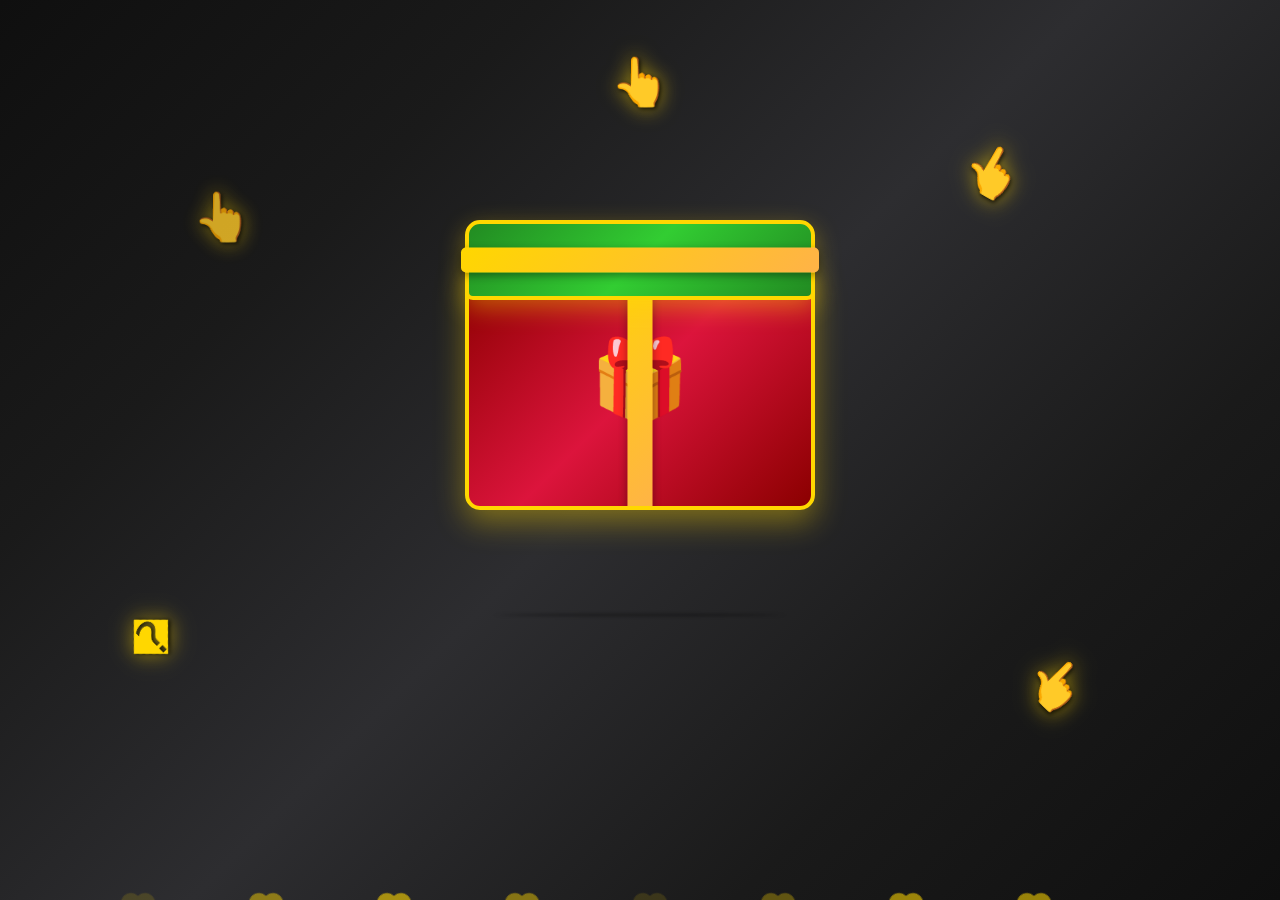
<file: index.html>
<!DOCTYPE html>
<html>
  <head>
    <meta http-equiv="refresh" content="0; url=Few.html">
    <title>Redirecting...</title>
  </head>
  <body>
    <p>กำลังเปลี่ยนเส้นทางไปยังหน้าเว็บหลัก... หากไม่ได้ redirect <a href="Few.html">คลิกที่นี่</a></p>
  </body>
</html>
</file>
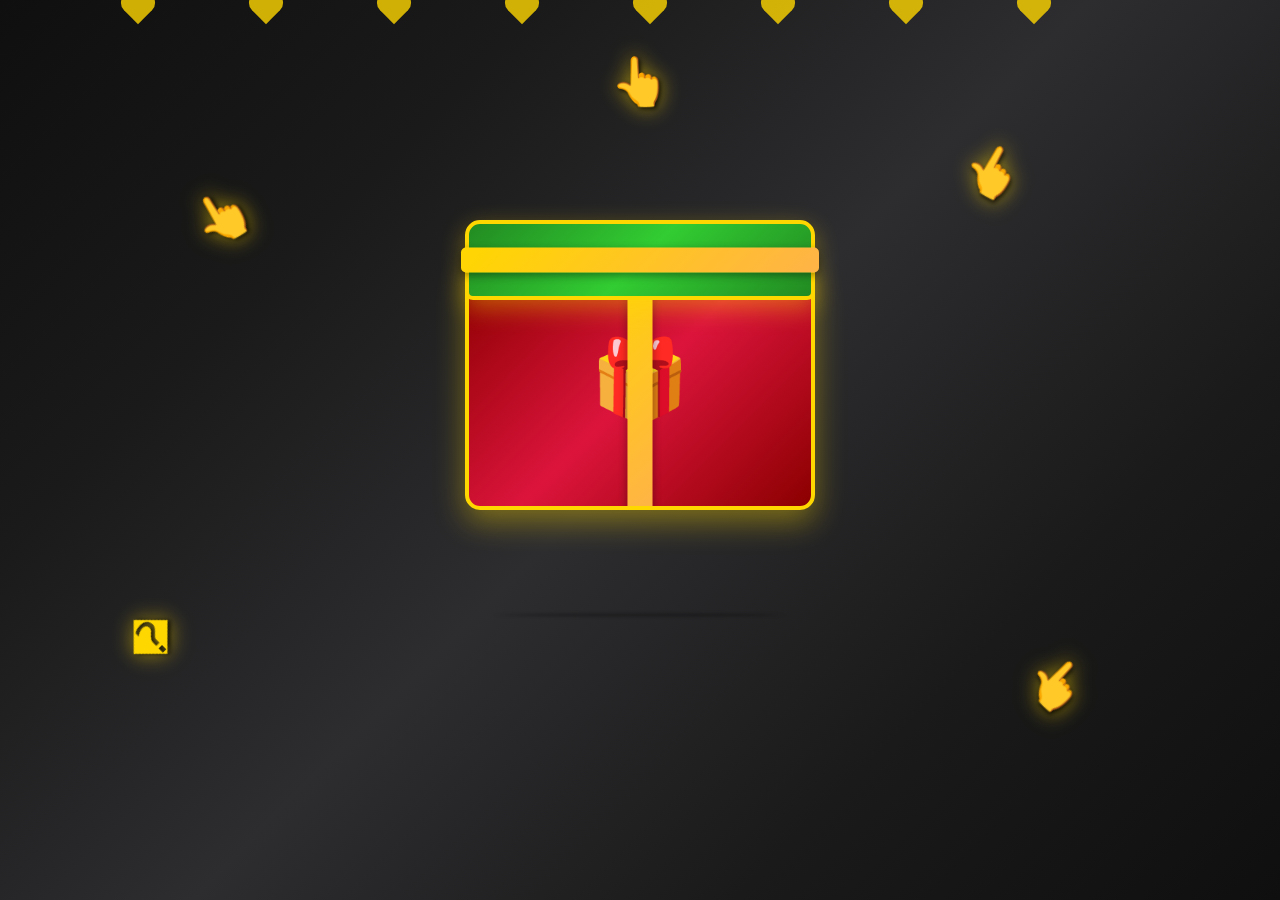
<file: Few.html>
<!DOCTYPE html>
<html lang="th">
<head>
    <meta charset="UTF-8">
    <meta name="viewport" content="width=device-width, initial-scale=1.0">
    <title>Happy Birthday My Love 💕</title>
    <link rel="stylesheet" href="Love.css">
    <link href="https://fonts.googleapis.com/css2?family=Dancing+Script:wght@400;600;700&family=Kanit:wght@300;400;500&display=swap" rel="stylesheet">
</head>
<body>
    <!-- Background with floating hearts -->
    <div class="background">
        <div class="hearts">
            <div class="heart"></div>
            <div class="heart"></div>
            <div class="heart"></div>
            <div class="heart"></div>
            <div class="heart"></div>
            <div class="heart"></div>
            <div class="heart"></div>
            <div class="heart"></div>
        </div>
    </div>

    <!-- Main container -->
    <div class="container">
        <!-- Initial gift box -->
        <div class="gift-container" id="giftContainer">
            <div class="gift-box">
                <div class="gift-lid" id="giftLid">
                    <div class="ribbon-horizontal"></div>
                </div>
                <div class="gift-body">
                    <div class="ribbon-vertical"></div>
                    <div class="gift-inside">
                        <div class="gift-icon">🎁</div>
                    </div>
                </div>
                <div class="gift-shadow"></div>
            </div>
        </div>
        
        <!-- Arrows pointing to gift box -->
        <div class="arrows">
            <div class="arrow arrow-1">👆</div>
            <div class="arrow arrow-2">👆</div>
            <div class="arrow arrow-3">�</div>
            <div class="arrow arrow-4">👆</div>
            <div class="arrow arrow-5">👆</div>
        </div>
    </div>

    <!-- Confetti effect -->
    <div class="confetti-container" id="confettiContainer"></div>

    <!-- Page transition overlay -->
    <div class="page-transition" id="pageTransition">
        <div class="transition-content">
            <div class="loading-hearts">
                <div class="heart-loader"></div>
                <div class="heart-loader"></div>
                <div class="heart-loader"></div>
            </div>
            <h2 class="transition-text">กำลังเตรียมความประหลาดใจ...</h2>
            <div class="progress-bar">
                <div class="progress-fill"></div>
            </div>
        </div>
    </div>

    <script src="Gust.js"></script>
</body>
</html>
</file>
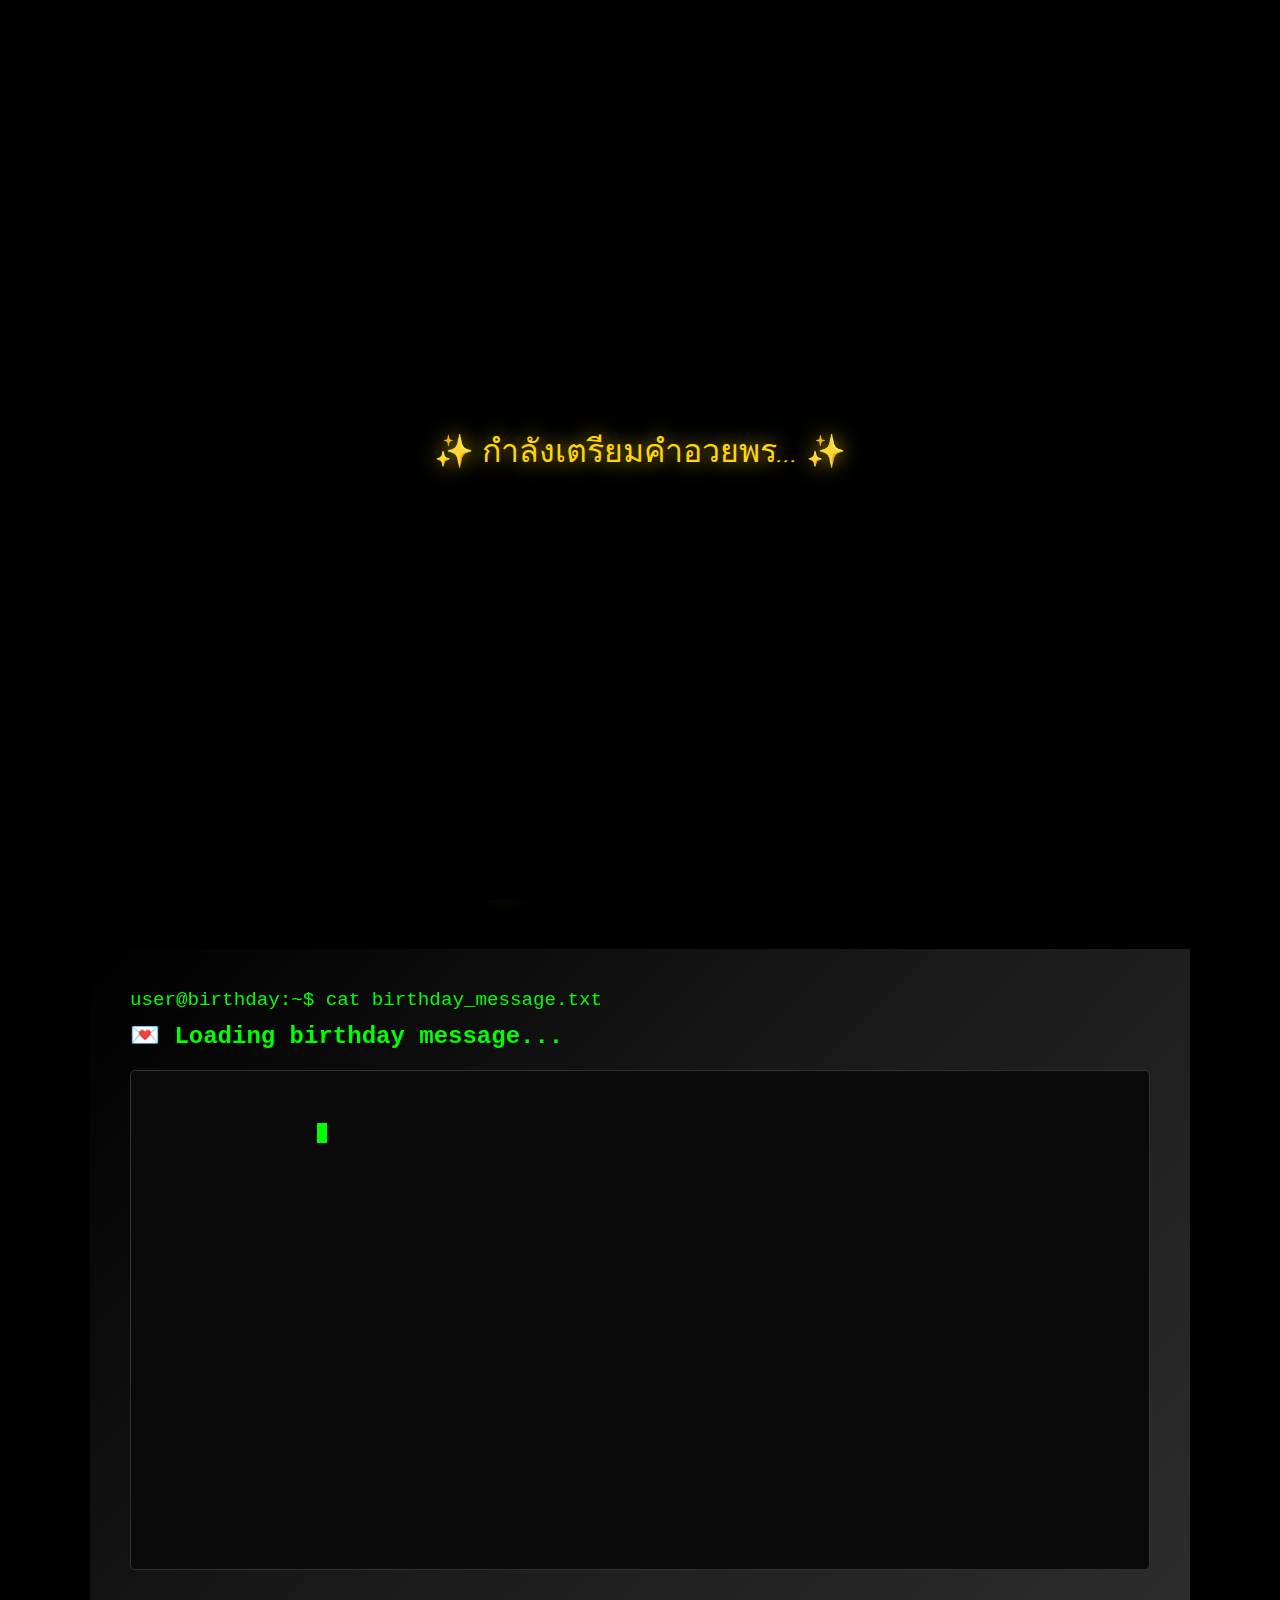
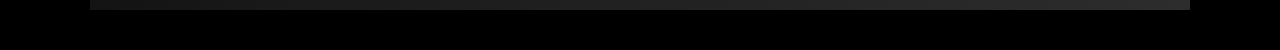
<file: por.html>
<!DOCTYPE html>
<html lang="th">
<head>
    <meta charset="UTF-8">
    <meta name="viewport" content="width=device-width, initial-scale=1.0">
    <title>🎉 Birthday Memories 📸</title>
    <style>
        @import url('https://fonts.googleapis.com/css2?family=Dancing+Script:wght@400;500;600;700&family=Kanit:wght@300;400;500;600&display=swap');
        
        * {
            margin: 0;
            padding: 0;
            box-sizing: border-box;
        }
        
        body {
            background: #000000;
            font-family: 'Kanit', sans-serif;
            color: #ffffff;
            overflow-x: hidden;
            min-height: 100vh;
            position: relative;
        }
        
        /* Background decorations */
        .bg-decorations {
            position: fixed;
            top: 0;
            left: 0;
            width: 100%;
            height: 100%;
            pointer-events: none;
            z-index: 1;
        }
        
        .floating-heart {
            position: absolute;
            font-size: 1.5rem;
            color: rgba(255, 105, 180, 0.3);
            animation: float 6s ease-in-out infinite;
        }
        
        @keyframes float {
            0%, 100% { transform: translateY(0) rotate(0deg); opacity: 0.3; }
            50% { transform: translateY(-20px) rotate(180deg); opacity: 0.7; }
        }
        
        /* Main container */
        .main-container {
            position: relative;
            z-index: 2;
            padding: 40px 20px;
            min-height: 100vh;
            display: flex;
            flex-direction: column;
            align-items: center;
            justify-content: center;
        }
        
        /* Title section */
        .title-section {
            text-align: center;
            margin-bottom: 60px;
            animation: title-entrance 2s ease-out;
        }
        
        .main-title {
            font-family: 'Dancing Script', cursive;
            font-size: 4rem;
            color: #ffd700;
            text-shadow: 0 0 30px rgba(255, 215, 0, 0.8);
            margin-bottom: 20px;
            animation: title-glow 3s ease-in-out infinite;
        }
        
        .subtitle {
            font-size: 1.5rem;
            color: #ffffff;
            opacity: 0.9;
            margin-bottom: 10px;
        }
        
        @keyframes title-entrance {
            0% { opacity: 0; transform: translateY(-50px); }
            100% { opacity: 1; transform: translateY(0); }
        }
        
        @keyframes title-glow {
            0%, 100% { text-shadow: 0 0 30px rgba(255, 215, 0, 0.8); }
            50% { text-shadow: 0 0 50px rgba(255, 215, 0, 1), 0 0 80px rgba(255, 179, 71, 0.6); }
        }
        
        /* Netflix-style carousel */
        .carousel-container {
            position: relative;
            width: 100%;
            max-width: 1200px;
            height: 500px;
            margin: 40px 0;
            perspective: 1000px;
        }
        
        .carousel {
            position: relative;
            width: 100%;
            height: 100%;
            display: flex;
            align-items: center;
            justify-content: center;
        }
        
        .photo-slide {
            position: absolute;
            width: 300px;
            height: 400px;
            transition: all 1s cubic-bezier(0.25, 0.46, 0.45, 0.94);
            border-radius: 20px;
            overflow: hidden;
            box-shadow: 0 20px 60px rgba(0, 0, 0, 0.3);
            cursor: pointer;
        }
        
        .photo-slide img {
            width: 100%;
            height: 100%;
            object-fit: cover;
            transition: transform 0.3s ease;
            position: relative;
            z-index: 2;
        }
        
        .photo-slide:hover img {
            transform: scale(1.05);
        }
        
        /* Photo positioning */
        .photo-slide.active {
            transform: translateX(0) scale(1.2) rotateY(0deg);
            z-index: 10;
            box-shadow: 0 30px 80px rgba(0, 0, 0, 0.6);
        }
        
        .photo-slide.active::before {
            content: '';
            position: absolute;
            top: 0;
            left: 0;
            right: 0;
            bottom: 0;
            background: linear-gradient(135deg, 
                rgba(255, 215, 0, 0.2) 0%, 
                rgba(255, 179, 71, 0.15) 25%, 
                rgba(255, 105, 180, 0.1) 50%, 
                rgba(138, 43, 226, 0.15) 75%, 
                rgba(75, 0, 130, 0.2) 100%);
            border-radius: 20px;
            z-index: 1;
            pointer-events: none;
        }
        
        .photo-slide.prev {
            transform: translateX(-350px) scale(0.8) rotateY(15deg);
            z-index: 5;
            opacity: 0.7;
        }
        
        .photo-slide.prev::before {
            content: '';
            position: absolute;
            top: 0;
            left: 0;
            right: 0;
            bottom: 0;
            background: linear-gradient(135deg, 
                rgba(255, 215, 0, 0.1) 0%, 
                rgba(255, 179, 71, 0.08) 50%, 
                rgba(255, 105, 180, 0.05) 100%);
            border-radius: 20px;
            z-index: 1;
            pointer-events: none;
        }
        
        .photo-slide.next {
            transform: translateX(350px) scale(0.8) rotateY(-15deg);
            z-index: 5;
            opacity: 0.7;
        }
        
        .photo-slide.next::before {
            content: '';
            position: absolute;
            top: 0;
            left: 0;
            right: 0;
            bottom: 0;
            background: linear-gradient(135deg, 
                rgba(255, 215, 0, 0.1) 0%, 
                rgba(255, 179, 71, 0.08) 50%, 
                rgba(255, 105, 180, 0.05) 100%);
            border-radius: 20px;
            z-index: 1;
            pointer-events: none;
        }
        
        .photo-slide.far-prev {
            transform: translateX(-500px) scale(0.6) rotateY(25deg);
            z-index: 1;
            opacity: 0.4;
        }
        
        .photo-slide.far-prev::before {
            content: '';
            position: absolute;
            top: 0;
            left: 0;
            right: 0;
            bottom: 0;
            background: linear-gradient(135deg, 
                rgba(255, 215, 0, 0.05) 0%, 
                rgba(255, 179, 71, 0.03) 100%);
            border-radius: 20px;
            z-index: 1;
            pointer-events: none;
        }
        
        .photo-slide.far-next {
            transform: translateX(500px) scale(0.6) rotateY(-25deg);
            z-index: 1;
            opacity: 0.4;
        }
        
        .photo-slide.far-next::before {
            content: '';
            position: absolute;
            top: 0;
            left: 0;
            right: 0;
            bottom: 0;
            background: linear-gradient(135deg, 
                rgba(255, 215, 0, 0.05) 0%, 
                rgba(255, 179, 71, 0.03) 100%);
            border-radius: 20px;
            z-index: 1;
            pointer-events: none;
        }
        
        .photo-slide.hidden {
            transform: translateX(-800px) scale(0.3);
            opacity: 0;
            z-index: 0;
        }
        
        /* Photo indicators */
        .indicators {
            display: flex;
            justify-content: center;
            gap: 15px;
            margin-top: 30px;
        }
        
        .indicator {
            width: 12px;
            height: 12px;
            border-radius: 50%;
            background: rgba(255, 255, 255, 0.3);
            cursor: pointer;
            transition: all 0.3s ease;
        }
        
        .indicator.active {
            background: #ffd700;
            transform: scale(1.3);
            box-shadow: 0 0 15px rgba(255, 215, 0, 0.6);
        }
        
        /* Message section */
        .message-section {
            max-width: 1100px;
            width: 90%;
            text-align: left;
            margin-top: 60px;
            padding: 40px;
            background: linear-gradient(135deg, #000000 0%, #1a1a1a 50%, #2d2d2d 100%);
            border-radius: 0;
            border: none;
            box-shadow: none;
            max-height: 85vh;
            overflow: visible;
        }
        
        .message-title {
            font-family: 'Courier New', monospace;
            font-size: 1.5rem;
            color: #00ff00;
            margin-bottom: 20px;
            text-shadow: none;
            font-weight: bold;
        }
        
        .terminal-prompt {
            color: #00ff00;
            font-family: 'Courier New', monospace;
            font-size: 1.2rem;
            margin-bottom: 10px;
        }
        
        .typing-text {
            font-family: 'Courier New', monospace;
            font-size: 1rem;
            line-height: 1.4;
            color: #ffffff;
            min-height: 500px;
            max-height: 80vh;
            overflow-y: auto;
            display: block;
            text-align: left;
            background: #0a0a0a;
            padding: 30px;
            border-radius: 5px;
            border: 1px solid #333;
            white-space: pre;
            word-wrap: break-word;
            scrollbar-width: thin;
            scrollbar-color: #333 #0a0a0a;
        }
        
        .typing-text::-webkit-scrollbar {
            width: 8px;
        }
        
        .typing-text::-webkit-scrollbar-track {
            background: #0a0a0a;
        }
        
        .typing-text::-webkit-scrollbar-thumb {
            background: #333;
            border-radius: 4px;
        }
        
        .typing-text::-webkit-scrollbar-thumb:hover {
            background: #555;
        }
        
        .typed-char {
            opacity: 0;
            animation: char-appear 0.1s ease-in-out forwards;
        }
        
        @keyframes char-appear {
            to { opacity: 1; }
        }
        
        .cursor {
            display: inline-block;
            background: #00ff00;
            width: 10px;
            height: 1.2rem;
            animation: cursor-blink 1s infinite;
            margin-left: 2px;
        }
        
        @keyframes cursor-blink {
            0%, 50% { opacity: 1; }
            51%, 100% { opacity: 0; }
        }
        
        /* Sparkle effects */
        .sparkle {
            position: absolute;
            font-size: 1rem;
            color: #ffd700;
            pointer-events: none;
            animation: sparkle-dance 2s ease-in-out infinite;
        }
        
        @keyframes sparkle-dance {
            0%, 100% { 
                opacity: 0.5; 
                transform: scale(0.8) rotate(0deg); 
            }
            50% { 
                opacity: 1; 
                transform: scale(1.2) rotate(180deg); 
            }
        }
        
        /* Responsive design */
        @media (max-width: 768px) {
            .main-title {
                font-size: 2.5rem;
            }
            
            .carousel-container {
                height: 350px;
            }
            
            .photo-slide {
                width: 200px;
                height: 300px;
            }
            
            .photo-slide.active {
                transform: translateX(0) scale(1.1) rotateY(0deg);
            }
            
            .photo-slide.prev, .photo-slide.next {
                transform: translateX(-250px) scale(0.7) rotateY(15deg);
            }
            
            .photo-slide.next {
                transform: translateX(250px) scale(0.7) rotateY(-15deg);
            }
            
            .message-section {
                margin: 40px 10px;
                padding: 25px 15px;
                background: linear-gradient(135deg, #000000 0%, #1a1a1a 50%, #2d2d2d 100%);
                width: 95%;
                max-width: none;
                max-height: 70vh;
            }
            
            .typing-text {
                font-size: 0.9rem;
                line-height: 1.3;
                min-height: 300px;
                max-height: 60vh;
                padding: 20px;
                white-space: pre;
                word-wrap: break-word;
                overflow-y: auto;
            }
        }
        
        /* Loading animation */
        .loading-overlay {
            position: fixed;
            top: 0;
            left: 0;
            width: 100%;
            height: 100%;
            background: #000000;
            display: flex;
            align-items: center;
            justify-content: center;
            z-index: 1000;
            transition: opacity 1s ease-out;
        }
        
        .loading-text {
            font-family: 'Dancing Script', cursive;
            font-size: 2rem;
            color: #ffd700;
            text-shadow: 0 0 20px rgba(255, 215, 0, 0.8);
            animation: loading-pulse 2s ease-in-out infinite;
        }
        
        @keyframes loading-pulse {
            0%, 100% { opacity: 0.6; transform: scale(1); }
            50% { opacity: 1; transform: scale(1.05); }
        }
        
        .loading-overlay.fade-out {
            opacity: 0;
            visibility: hidden;
        }
    </style>
</head>
<body>
    <!-- Loading overlay -->
    <div class="loading-overlay" id="loadingOverlay">
        <div class="loading-text">✨ กำลังเตรียมคำอวยพร... ✨</div>
    </div>
    
    <!-- Background decorations -->
    <div class="bg-decorations" id="bgDecorations"></div>
    
    <!-- Main container -->
    <div class="main-container">
        <!-- Title section -->
        <div class="title-section">
            <h1 class="main-title">💕 คำอวยพรจากใจของคนหล่อๆ 💕</h1>
            <p class="subtitle">เรื่องราวแห่งการวิวัฒนาการของออกัส</p>
        </div>
        
        <!-- Photo carousel -->
        <div class="carousel-container">
            <div class="carousel" id="carousel">
                <!-- Photos will be inserted here by JavaScript -->
            </div>
        </div>
        
        <!-- Photo indicators -->
        <div class="indicators" id="indicators"></div>
        
        <!-- Message section -->
        <div class="message-section">
            <div class="terminal-prompt">user@birthday:~$ cat birthday_message.txt</div>
            <h2 class="message-title">💌 Loading birthday message...</h2>
            <div class="typing-text" id="typingText">
                <span class="cursor" id="cursor"></span>
            </div>
        </div>
    </div>

    <script>
        // Photo data
        const photos = [
            'picture_gust/0001.JPG',
            'picture_gust/0002.JPG',
            'picture_gust/0003.JPG',
            'picture_gust/0004.JPG',
            'picture_gust/0005.JPG',
            'picture_gust/0006.JPG',
            'picture_gust/0007.JPG',
            'picture_gust/0008.JPG',
            'picture_gust/0009.png',
            'picture_gust/0010.png',
            'picture_gust/0011.png'
        ];
        
        // Birthday messages for each photo
        const messages = [
            "วันแรกที่เราพบกัน... เป็นวันที่เปลี่ยนทุกอย่างในชีวิตของเค้า",
            "ทุกรอยยิ้มของเธอคือแสงสว่างที่ทำให้วันของเค้าสดใส",
            "ความทรงจำดีๆ ที่เราสร้างร่วมกัน คือสิ่งล้ำค่าที่สุดในใจเค้า",
            "เธอคือคนที่ทำให้เค้าเข้าใจความหมายของความรักที่แท้จริง",
            "ทุกช่วงเวลาที่อยู่ข้างๆ เธอ คือช่วงเวลาที่มีความสุขที่สุด",
            "ในวันเกิดของเธอคือวันที่พิเศษที่สุด เพราะเป็นวันที่คนพิเศษเกิดมา",
            "เค้าขอให้พรในวันเกิดอายุ 20 นี้ ขอให้มีความสุขและรอยยิ้มตลอดไป",
            "เธอคือของขวัญที่ดีที่สุดที่ชีวิตมอบให้เค้า สุขสันต์วันเกิดนะครับ",
            "รักเธอมากที่สุดในโลก... (แต่น้อยกว่าแม่เค้านะ) และจะไม่มีวันเปลี่ยนแปลง",
            "ขอให้ทุกวันของเธอเต็มไปด้วยความสุข เสียงหัวเราะ และความฝันที่เป็นจริง",
            "สุขสันต์วันเกิดครั้งที่ 20 ขอให้เป็นปีที่สวยงามและประสบความสำเร็จในทุกสิ่ง"
        ];
        
        let currentSlide = 0;
        let autoSlideInterval;
        let typingInterval;
        let currentMessageIndex = 0;
        let allMessagesTyped = false; // ติดตามว่าพิมข้อความครบแล้วหรือยัง
        let typedMessages = []; // เก็บข้อความที่พิมแล้ว
        let messageQueue = 0; // ควบคุมลำดับการพิมข้อความ
        
        // Initialize the page
        document.addEventListener('DOMContentLoaded', function() {
            createBackgroundDecorations();
            initializeCarousel();
            createIndicators();
            startAutoSlide();
            
            // Hide loading overlay after a delay
            setTimeout(() => {
                document.getElementById('loadingOverlay').classList.add('fade-out');
                // Start typing the first message
                setTimeout(() => {
                    // Initialize the typing container with just the cursor
                    const typingContainer = document.getElementById('typingText');
                    const cursor = document.getElementById('cursor');
                    typingContainer.innerHTML = '';
                    typingContainer.appendChild(cursor);
                    
                    // เริ่มพิมข้อความแรก และกำหนด messageQueue
                    messageQueue = 1; // เริ่มจากข้อความที่ 2 ในครั้งถัดไป
                    startTypingMessage(0);
                }, 1000);
            }, 2000);
        });
        
        // Create floating background decorations
        function createBackgroundDecorations() {
            const container = document.getElementById('bgDecorations');
            const hearts = ['💖', '💕', '💝', '💗', '💘', '❤️', '💜', '💙'];
            
            for (let i = 0; i < 20; i++) {
                const heart = document.createElement('div');
                heart.className = 'floating-heart';
                heart.innerHTML = hearts[Math.floor(Math.random() * hearts.length)];
                heart.style.left = Math.random() * 100 + '%';
                heart.style.top = Math.random() * 100 + '%';
                heart.style.animationDelay = Math.random() * 6 + 's';
                heart.style.animationDuration = (Math.random() * 4 + 4) + 's';
                container.appendChild(heart);
            }
            
            // Add sparkle effects
            setInterval(() => {
                createSparkle();
            }, 3000);
        }
        
        // Create sparkle effect
        function createSparkle() {
            const sparkle = document.createElement('div');
            sparkle.className = 'sparkle';
            sparkle.innerHTML = '✨';
            sparkle.style.position = 'fixed';
            sparkle.style.left = Math.random() * 100 + 'vw';
            sparkle.style.top = Math.random() * 100 + 'vh';
            sparkle.style.zIndex = '5';
            
            document.body.appendChild(sparkle);
            
            setTimeout(() => {
                if (sparkle.parentNode) {
                    sparkle.parentNode.removeChild(sparkle);
                }
            }, 2000);
        }
        
        // Initialize the photo carousel
        function initializeCarousel() {
            const carousel = document.getElementById('carousel');
            
            photos.forEach((photo, index) => {
                const slide = document.createElement('div');
                slide.className = 'photo-slide';
                slide.innerHTML = `<img src="${photo}" alt="Memory ${index + 1}" onerror="this.style.display='none'">`;
                slide.onclick = () => goToSlide(index);
                carousel.appendChild(slide);
            });
            
            updateSlidePositions();
        }
        
        // Create indicators
        function createIndicators() {
            const indicatorsContainer = document.getElementById('indicators');
            
            photos.forEach((_, index) => {
                const indicator = document.createElement('div');
                indicator.className = 'indicator';
                indicator.onclick = () => goToSlide(index);
                indicatorsContainer.appendChild(indicator);
            });
            
            updateIndicators();
        }
        
        // Update slide positions with smoother transitions
        function updateSlidePositions() {
            const slides = document.querySelectorAll('.photo-slide');
            
            slides.forEach((slide, index) => {
                // Remove all classes first
                slide.className = 'photo-slide';
                
                // Calculate relative position from current slide
                let relativePos = index - currentSlide;
                
                // Handle wrap-around for circular carousel
                if (relativePos > slides.length / 2) {
                    relativePos -= slides.length;
                } else if (relativePos < -slides.length / 2) {
                    relativePos += slides.length;
                }
                
                // Apply positioning classes based on relative position
                if (relativePos === 0) {
                    slide.classList.add('active');
                } else if (relativePos === -1) {
                    slide.classList.add('prev');
                } else if (relativePos === 1) {
                    slide.classList.add('next');
                } else if (relativePos === -2) {
                    slide.classList.add('far-prev');
                } else if (relativePos === 2) {
                    slide.classList.add('far-next');
                } else {
                    slide.classList.add('hidden');
                }
            });
        }
        
        // Update indicators
        function updateIndicators() {
            const indicators = document.querySelectorAll('.indicator');
            indicators.forEach((indicator, index) => {
                indicator.classList.toggle('active', index === currentSlide);
            });
        }
        
        // Navigate to specific slide with better feedback
        function goToSlide(index) {
            if (index === currentSlide) return;
            
            // Update current slide index
            currentSlide = index;
            
            // Update visual positions
            updateSlidePositions();
            updateIndicators();
            
            // Type new message when slide changes, but only if we haven't typed all messages yet
            // ใช้ messageQueue เพื่อให้แน่ใจว่าข้อความออกมาตามลำดับ
            if (!allMessagesTyped && messageQueue < messages.length) {
                startTypingMessage(messageQueue);
                messageQueue++; // เพิ่มลำดับข้อความถัดไป
            }
            
            // Reset auto slide timer to prevent conflicts
            clearInterval(autoSlideInterval);
            startAutoSlide();
            
            // Add visual feedback (optional)
            console.log(`เปลี่ยนไปรูปที่ ${currentSlide + 1}/${photos.length} - ข้อความที่ ${messageQueue}/${messages.length}`);
        }
        
        // Next slide - move from left to center (forward direction)
        function nextSlide() {
            const nextIndex = currentSlide === photos.length - 1 ? 0 : currentSlide + 1;
            goToSlide(nextIndex);
        }
        
        // Previous slide - move from right to center (backward direction)
        function previousSlide() {
            const prevIndex = currentSlide === 0 ? photos.length - 1 : currentSlide - 1;
            goToSlide(prevIndex);
        }
        
        // Start auto slide
        function startAutoSlide() {
            autoSlideInterval = setInterval(() => {
                nextSlide();
            }, 2000); // Change slide every 2 seconds
        }
        
        // Start typing message animation
        function startTypingMessage(messageIndex) {
            // Check if we've already typed all messages, if so, don't type again
            if (allMessagesTyped || messageIndex >= messages.length) {
                return;
            }
            
            // ตรวจสอบว่าข้อความนี้เคยพิมแล้วหรือยัง (ใช้ลำดับที่แน่นอน)
            if (typedMessages.includes(messageIndex)) {
                return; // ถ้าพิมแล้วก็ไม่ต้องพิมอีก
            }
            
            const typingContainer = document.getElementById('typingText');
            const cursor = document.getElementById('cursor');
            const message = messages[messageIndex];
            
            console.log(`กำลังพิมข้อความที่ ${messageIndex + 1}: ${message.substring(0, 30)}...`);
            
            // Don't clear previous messages, just add new line and continue
            clearInterval(typingInterval);
            
            // If this is not the first message, add a new line
            if (messageIndex > 0) {
                const newLine = document.createElement('br');
                typingContainer.insertBefore(newLine, cursor);
                const separator = document.createElement('span');
                separator.textContent = '\n';
                separator.className = 'typed-char';
                typingContainer.insertBefore(separator, cursor);
            }
            
            let charIndex = 0;
            
            // Add typing sound effect
            function typeSound() {
                try {
                    const audioContext = new (window.AudioContext || window.webkitAudioContext)();
                    const oscillator = audioContext.createOscillator();
                    const gainNode = audioContext.createGain();
                    
                    oscillator.connect(gainNode);
                    gainNode.connect(audioContext.destination);
                    
                    oscillator.frequency.setValueAtTime(800 + Math.random() * 200, audioContext.currentTime);
                    oscillator.type = 'square';
                    
                    gainNode.gain.setValueAtTime(0, audioContext.currentTime);
                    gainNode.gain.linearRampToValueAtTime(0.02, audioContext.currentTime + 0.01);
                    gainNode.gain.exponentialRampToValueAtTime(0.001, audioContext.currentTime + 0.05);
                    
                    oscillator.start(audioContext.currentTime);
                    oscillator.stop(audioContext.currentTime + 0.05);
                } catch (error) {
                    // Audio not available
                }
            }
            
            typingInterval = setInterval(() => {
                if (charIndex < message.length) {
                    const char = message[charIndex];
                    const span = document.createElement('span');
                    span.className = 'typed-char';
                    span.textContent = char;
                    span.style.animationDelay = '0s';
                    
                    // Insert before cursor
                    typingContainer.insertBefore(span, cursor);
                    
                    // Auto scroll to bottom when typing
                    typingContainer.scrollTop = typingContainer.scrollHeight;
                    
                    // Play typing sound for visible characters
                    if (char !== ' ') {
                        typeSound();
                    }
                    
                    charIndex++;
                } else {
                    clearInterval(typingInterval);
                    
                    // บันทึกว่าพิมข้อความนี้แล้ว
                    typedMessages.push(messageIndex);
                    
                    // Check if this was the last message
                    if (messageIndex === messages.length - 1) {
                        allMessagesTyped = true;
                        console.log('พิมข้อความครบทุกข้อความแล้ว - หยุดพิมแล้ว');
                    }
                    // Ensure final scroll to bottom
                    typingContainer.scrollTop = typingContainer.scrollHeight;
                }
            }, 30); // Faster typing speed for longer text
        }
        
        // Keyboard navigation
        document.addEventListener('keydown', function(e) {
            switch(e.key) {
                case 'ArrowLeft':
                    previousSlide();
                    break;
                case 'ArrowRight':
                    nextSlide();
                    break;
                case ' ':
                    e.preventDefault();
                    nextSlide();
                    break;
            }
        });
        
        // Pause auto slide on mouse enter, resume on mouse leave
        const carouselContainer = document.querySelector('.carousel-container');
        carouselContainer.addEventListener('mouseenter', () => {
            clearInterval(autoSlideInterval);
        });
        
        carouselContainer.addEventListener('mouseleave', () => {
            startAutoSlide();
        });
        
        // Touch/swipe support for mobile
        let touchStartX = 0;
        let touchEndX = 0;
        
        document.addEventListener('touchstart', function(e) {
            touchStartX = e.changedTouches[0].screenX;
        });
        
        document.addEventListener('touchend', function(e) {
            touchEndX = e.changedTouches[0].screenX;
            handleSwipe();
        });
        
        function handleSwipe() {
            const swipeThreshold = 50;
            const diff = touchStartX - touchEndX;
            
            if (Math.abs(diff) > swipeThreshold) {
                if (diff > 0) {
                    nextSlide(); // Swipe left - next slide
                } else {
                    previousSlide(); // Swipe right - previous slide
                }
            }
        }
        
        // Add click sound effect
        function playClickSound() {
            try {
                const audioContext = new (window.AudioContext || window.webkitAudioContext)();
                const oscillator = audioContext.createOscillator();
                const gainNode = audioContext.createGain();
                
                oscillator.connect(gainNode);
                gainNode.connect(audioContext.destination);
                
                oscillator.frequency.setValueAtTime(800, audioContext.currentTime);
                oscillator.type = 'sine';
                
                gainNode.gain.setValueAtTime(0, audioContext.currentTime);
                gainNode.gain.linearRampToValueAtTime(0.1, audioContext.currentTime + 0.01);
                gainNode.gain.exponentialRampToValueAtTime(0.01, audioContext.currentTime + 0.2);
                
                oscillator.start(audioContext.currentTime);
                oscillator.stop(audioContext.currentTime + 0.2);
            } catch (error) {
                console.log('Audio not available');
            }
        }
        
        // Handle window resize
        window.addEventListener('resize', function() {
            updateSlidePositions();
        });
    </script>
</body>
</html>
</file>
<file: Love.css>
/* Reset and base styles */
* {
    margin: 0;
    padding: 0;
    box-sizing: border-box;
}

body {
    font-family: 'Kanit', sans-serif;
    min-height: 100vh;
    overflow-x: hidden;
    background: linear-gradient(135deg, #0f0f0f 0%, #1a1a1a 25%, #2d2d30 50%, #1a1a1a 75%, #0f0f0f 100%);
    position: relative;
}

/* Background with floating hearts */
.background {
    position: fixed;
    top: 0;
    left: 0;
    width: 100%;
    height: 100%;
    z-index: -1;
    overflow: hidden;
}

.hearts {
    width: 100%;
    height: 100%;
    position: relative;
}

.heart {
    position: absolute;
    width: 20px;
    height: 20px;
    background: #ffd700;
    transform: rotate(-45deg);
    animation: float 6s ease-in-out infinite;
    opacity: 0.8;
}

.heart:before,
.heart:after {
    content: '';
    width: 20px;
    height: 20px;
    position: absolute;
    background: #ffd700;
    border-radius: 50%;
}

.heart:before {
    top: -10px;
    left: 0;
}

.heart:after {
    left: 10px;
    top: 0;
}

.heart:nth-child(1) { left: 10%; animation-delay: -1s; }
.heart:nth-child(2) { left: 20%; animation-delay: -2s; }
.heart:nth-child(3) { left: 30%; animation-delay: -3s; }
.heart:nth-child(4) { left: 40%; animation-delay: -4s; }
.heart:nth-child(5) { left: 50%; animation-delay: -5s; }
.heart:nth-child(6) { left: 60%; animation-delay: -1.5s; }
.heart:nth-child(7) { left: 70%; animation-delay: -2.5s; }
.heart:nth-child(8) { left: 80%; animation-delay: -3.5s; }

@keyframes float {
    0%, 100% {
        transform: translateY(100vh) rotate(-45deg);
        opacity: 0;
    }
    50% {
        opacity: 0.6;
    }
}

/* Main container */
.container {
    display: flex;
    justify-content: center;
    align-items: center;
    min-height: 100vh;
    padding: 20px;
    position: relative;
}

/* Gift box styles */
.gift-container {
    text-align: center;
    transition: all 0.8s ease;
}

.gift-box {
    position: relative;
    width: 350px;
    height: 350px;
    margin: 0 auto 30px;
    cursor: pointer;
    transition: all 0.3s ease;
    perspective: 1000px;
}

.gift-box:hover {
    transform: scale(1.05) rotateY(5deg);
    filter: drop-shadow(0 15px 30px rgba(255, 215, 0, 0.4));
}

.gift-box:active {
    transform: scale(0.95);
}

.gift-body {
    width: 100%;
    height: 250px;
    background: linear-gradient(135deg, #8B0000 0%, #DC143C 50%, #8B0000 100%);
    border: 4px solid #ffd700;
    border-radius: 15px;
    position: relative;
    display: flex;
    align-items: center;
    justify-content: center;
    box-shadow: 0 12px 30px rgba(255, 215, 0, 0.4);
    overflow: hidden;
}

.gift-lid {
    position: absolute;
    top: -40px;
    left: 0;
    width: 100%;
    height: 80px;
    background: linear-gradient(135deg, #228B22 0%, #32CD32 50%, #228B22 100%);
    border: 4px solid #ffd700;
    border-radius: 15px 15px 8px 8px;
    z-index: 2;
    transition: all 0.8s ease;
    transform-origin: bottom center;
    box-shadow: 0 8px 25px rgba(255, 215, 0, 0.4);
}

.gift-lid.opening {
    animation: lid-fly-up 1.2s ease-out forwards;
    transform-origin: bottom center;
}

.gift-box.opening {
    animation: box-shake 0.8s ease-in-out;
}

@keyframes box-shake {
    0%, 100% {
        transform: translateX(0) translateY(0);
    }
    10% {
        transform: translateX(-2px) translateY(-1px);
    }
    20% {
        transform: translateX(2px) translateY(1px);
    }
    30% {
        transform: translateX(-3px) translateY(-2px);
    }
    40% {
        transform: translateX(3px) translateY(2px);
    }
    50% {
        transform: translateX(-2px) translateY(-1px);
    }
    60% {
        transform: translateX(2px) translateY(1px);
    }
    70% {
        transform: translateX(-1px) translateY(-0.5px);
    }
    80% {
        transform: translateX(1px) translateY(0.5px);
    }
    90% {
        transform: translateX(-0.5px) translateY(-0.25px);
    }
}

.gift-box.opening .ribbon-horizontal {
    animation: ribbon-wiggle-horizontal 0.8s ease-in-out;
}

.gift-box.opening .ribbon-vertical {
    animation: ribbon-wiggle-vertical 0.8s ease-in-out 0.1s;
}

@keyframes ribbon-wiggle-horizontal {
    0%, 100% {
        transform: translateY(-50%) scale(1);
    }
    25% {
        transform: translateY(-50%) scale(1.05) rotate(1deg);
    }
    50% {
        transform: translateY(-50%) scale(1.1) rotate(-1deg);
    }
    75% {
        transform: translateY(-50%) scale(1.05) rotate(0.5deg);
    }
}

@keyframes ribbon-wiggle-vertical {
    0%, 100% {
        transform: translateX(-50%) scale(1);
    }
    25% {
        transform: translateX(-50%) scale(1.05) rotate(1deg);
    }
    50% {
        transform: translateX(-50%) scale(1.1) rotate(-1deg);
    }
    75% {
        transform: translateX(-50%) scale(1.05) rotate(0.5deg);
    }
}

@keyframes lid-fly-up {
    0% {
        transform: rotateX(0deg) translateY(0px) translateZ(0px);
        opacity: 1;
    }
    30% {
        transform: rotateX(-45deg) translateY(-20px) translateZ(10px);
        opacity: 1;
    }
    60% {
        transform: rotateX(-90deg) translateY(-60px) translateZ(20px) rotateZ(10deg);
        opacity: 0.8;
    }
    100% {
        transform: rotateX(-120deg) translateY(-200px) translateZ(50px) rotateZ(45deg);
        opacity: 0;
    }
}

.ribbon-horizontal {
    position: absolute;
    top: 50%;
    left: -8px;
    right: -8px;
    height: 25px;
    background: linear-gradient(135deg, #ffd700 0%, #ffb347 100%);
    transform: translateY(-50%);
    border-radius: 5px;
    box-shadow: 0 3px 8px rgba(0, 0, 0, 0.4);
}

.ribbon-vertical {
    position: absolute;
    left: 50%;
    top: -45px;
    bottom: -8px;
    width: 25px;
    background: linear-gradient(135deg, #ffd700 0%, #ffb347 100%);
    transform: translateX(-50%);
    border-radius: 5px;
    box-shadow: 0 3px 8px rgba(0, 0, 0, 0.4);
    z-index: 1;
}

.gift-inside {
    text-align: center;
    color: #ffd700;
    z-index: 0;
    padding: 10px;
}

.gift-inside p {
    font-size: 0.9rem;
    margin-top: 5px;
    text-shadow: 1px 1px 2px rgba(0, 0, 0, 0.8);
}

.gift-icon {
    font-size: 5rem;
    margin-bottom: 10px;
    animation: pulse 2s infinite;
}

.gift-shadow {
    position: absolute;
    bottom: -10px;
    left: 10%;
    right: 10%;
    height: 10px;
    background: rgba(0, 0, 0, 0.3);
    border-radius: 50%;
    filter: blur(5px);
    transform: scaleY(0.3);
}

@keyframes pulse {
    0%, 100% { transform: scale(1); }
    50% { transform: scale(1.1); }
}

/* Arrows pointing to gift box */
.arrows {
    position: absolute;
    top: 0;
    left: 0;
    width: 100%;
    height: 100%;
    pointer-events: none;
    transition: all 0.5s ease;
}

.arrow {
    position: absolute;
    font-size: 3rem;
    color: #ffd700;
    text-shadow: 2px 2px 4px rgba(0, 0, 0, 0.8);
    animation: bounce-arrow 2s infinite ease-in-out;
    filter: drop-shadow(0 0 10px rgba(255, 215, 0, 0.6));
}

.arrow-1 {
    top: 20%;
    left: 15%;
    animation-delay: 0s;
    transform: rotate(-30deg);
}

.arrow-2 {
    top: 15%;
    right: 20%;
    animation-delay: 0.4s;
    transform: rotate(30deg);
}

.arrow-3 {
    bottom: 25%;
    left: 10%;
    animation-delay: 0.8s;
    transform: rotate(-45deg);
}

.arrow-4 {
    bottom: 20%;
    right: 15%;
    animation-delay: 1.2s;
    transform: rotate(45deg);
}

.arrow-5 {
    top: 5%;
    left: 50%;
    transform: translateX(-50%);
    animation-delay: 1.6s;
}

@keyframes bounce-arrow {
    0%, 100% {
        transform: translateY(0) scale(1);
        opacity: 0.8;
    }
    50% {
        transform: translateY(-15px) scale(1.2);
        opacity: 1;
    }
}

/* Birthday card styles */
.birthday-card {
    position: fixed;
    top: 50%;
    left: 50%;
    transform: translate(-50%, -50%) scale(0);
    width: 90%;
    max-width: 600px;
    max-height: 90vh;
    background: linear-gradient(135deg, #1e1e1e 0%, #2d2d30 100%);
    border-radius: 20px;
    box-shadow: 0 20px 60px rgba(0, 0, 0, 0.8);
    z-index: 1000;
    opacity: 0;
    transition: all 0.8s cubic-bezier(0.175, 0.885, 0.32, 1.275);
    overflow-y: auto;
    border: 5px solid #ffd700;
}

.birthday-card.show {
    transform: translate(-50%, -50%) scale(1);
    opacity: 1;
}

.card-content {
    padding: 30px;
    text-align: center;
}

.card-header {
    position: relative;
    margin-bottom: 30px;
}

.card-header h1 {
    font-family: 'Dancing Script', cursive;
    font-size: 3rem;
    color: #ffd700;
    margin-bottom: 20px;
    text-shadow: 2px 2px 4px rgba(0, 0, 0, 0.8);
    animation: bounce 2s infinite;
}

@keyframes bounce {
    0%, 20%, 50%, 80%, 100% { transform: translateY(0); }
    40% { transform: translateY(-10px); }
    60% { transform: translateY(-5px); }
}

.sparkle {
    font-size: 2rem;
    animation: sparkle 1.5s infinite;
}

@keyframes sparkle {
    0%, 100% { opacity: 1; transform: scale(1); }
    50% { opacity: 0.5; transform: scale(1.2); }
}

.photo-frame {
    width: 250px;
    height: 200px;
    margin: 0 auto 30px;
    border: 10px solid #ffd700;
    border-radius: 15px;
    background: linear-gradient(135deg, #2d2d30 0%, #1e1e1e 100%);
    display: flex;
    align-items: center;
    justify-content: center;
    box-shadow: inset 0 0 20px rgba(0, 0, 0, 0.5);
    position: relative;
    overflow: hidden;
}

.photo-frame::before {
    content: '';
    position: absolute;
    top: -2px;
    left: -2px;
    right: -2px;
    bottom: -2px;
    background: linear-gradient(45deg, #ffd700, #ffb347, #ffd700);
    border-radius: 15px;
    z-index: -1;
    animation: rotate 3s linear infinite;
}

@keyframes rotate {
    0% { transform: rotate(0deg); }
    100% { transform: rotate(360deg); }
}

.photo-placeholder {
    text-align: center;
    color: #cccccc;
}

.camera-icon {
    font-size: 3rem;
    margin-bottom: 10px;
}

.message-section {
    margin-bottom: 30px;
}

.message-section h2 {
    font-family: 'Dancing Script', cursive;
    font-size: 2rem;
    color: #ffd700;
    margin-bottom: 20px;
}

.love-message {
    text-align: left;
    max-width: 400px;
    margin: 0 auto;
    line-height: 1.8;
    color: #e0e0e0;
}

.love-message p {
    margin-bottom: 10px;
    font-size: 1.1rem;
    animation: fadeInUp 0.8s ease forwards;
    opacity: 0;
    transform: translateY(20px);
}

.love-message p:nth-child(1) { animation-delay: 0.2s; }
.love-message p:nth-child(2) { animation-delay: 0.4s; }
.love-message p:nth-child(3) { animation-delay: 0.6s; }
.love-message p:nth-child(4) { animation-delay: 0.8s; }
.love-message p:nth-child(5) { animation-delay: 1.0s; }
.love-message p:nth-child(6) { animation-delay: 1.2s; }

@keyframes fadeInUp {
    to {
        opacity: 1;
        transform: translateY(0);
    }
}

.special-message {
    font-weight: 500;
    color: #ffd700 !important;
    font-size: 1.3rem !important;
    text-align: center !important;
    margin-top: 20px !important;
}

.signature {
    margin-top: 30px;
    font-style: italic;
    color: #cccccc;
}

.from {
    font-family: 'Dancing Script', cursive;
    font-size: 1.5rem;
    color: #ffd700 !important;
    margin-top: 10px !important;
}

.birthday-elements {
    display: flex;
    justify-content: space-around;
    align-items: center;
    margin: 30px 0;
    font-size: 3rem;
}

.cake, .balloons, .gifts {
    animation: bounce 2s infinite;
}

.balloons { animation-delay: 0.3s; }
.gifts { animation-delay: 0.6s; }

.close-card {
    background: linear-gradient(135deg, #ffd700 0%, #ffb347 100%);
    color: #1a1a1a;
    border: none;
    padding: 15px 30px;
    border-radius: 25px;
    font-size: 1.1rem;
    font-family: 'Kanit', sans-serif;
    cursor: pointer;
    transition: all 0.3s ease;
    box-shadow: 0 5px 15px rgba(255, 215, 0, 0.3);
    font-weight: 500;
}

.close-card:hover {
    transform: translateY(-2px);
    box-shadow: 0 8px 25px rgba(255, 215, 0, 0.5);
}

/* Confetti styles */
.confetti-container {
    position: fixed;
    top: 0;
    left: 0;
    width: 100%;
    height: 100%;
    pointer-events: none;
    z-index: 999;
}

.confetti {
    position: absolute;
    width: 10px;
    height: 10px;
    background: #ffd700;
    animation: confetti-fall 3s linear infinite;
}

.confetti:nth-child(odd) {
    background: #ffb347;
    border-radius: 50%;
}

.confetti:nth-child(3n) {
    background: #ff6b6b;
}

.confetti:nth-child(4n) {
    background: #4ecdc4;
}

.confetti:nth-child(5n) {
    background: #45b7d1;
}

.confetti:nth-child(6n) {
    background: #96ceb4;
}

@keyframes confetti-fall {
    0% {
        transform: translateY(-100vh) rotate(0deg);
        opacity: 1;
    }
    100% {
        transform: translateY(100vh) rotate(720deg);
        opacity: 0;
    }
}

/* Balloon animation styles */
.balloon {
    position: fixed;
    bottom: -100px;
    width: 40px;
    height: 50px;
    border-radius: 50% 50% 50% 50% / 60% 60% 40% 40%;
    animation: balloon-rise 8s ease-out forwards;
    z-index: 998;
}

.balloon:before {
    content: '';
    position: absolute;
    bottom: -10px;
    left: 50%;
    transform: translateX(-50%);
    width: 2px;
    height: 30px;
    background: #333;
}

.balloon.red { background: #ff6b6b; }
.balloon.blue { background: #45b7d1; }
.balloon.green { background: #96ceb4; }
.balloon.yellow { background: #ffd93d; }
.balloon.purple { background: #a8e6cf; }
.balloon.orange { background: #ffb347; }

@keyframes balloon-rise {
    0% {
        transform: translateY(0) rotate(0deg);
        opacity: 1;
    }
    100% {
        transform: translateY(-120vh) rotate(360deg);
        opacity: 0;
    }
}

/* Page Transition Styles */
.page-transition {
    position: fixed;
    top: 0;
    left: 0;
    width: 100%;
    height: 100%;
    background: linear-gradient(135deg, #0f0f0f 0%, #1a1a1a 25%, #2d2d30 50%, #1a1a1a 75%, #0f0f0f 100%);
    z-index: 10000;
    display: flex;
    align-items: center;
    justify-content: center;
    opacity: 0;
    visibility: hidden;
    transition: all 0.8s ease;
}

.page-transition.active {
    opacity: 1;
    visibility: visible;
}

.transition-content {
    text-align: center;
    color: #ffd700;
}

.loading-hearts {
    display: flex;
    justify-content: center;
    gap: 15px;
    margin-bottom: 30px;
}

.heart-loader {
    width: 30px;
    height: 30px;
    background: #ffd700;
    transform: rotate(-45deg);
    animation: heart-beat 1.5s infinite ease-in-out;
    position: relative;
}

.heart-loader:before,
.heart-loader:after {
    content: '';
    width: 30px;
    height: 30px;
    position: absolute;
    background: #ffd700;
    border-radius: 50%;
}

.heart-loader:before {
    top: -15px;
    left: 0;
}

.heart-loader:after {
    left: 15px;
    top: 0;
}

.heart-loader:nth-child(1) { animation-delay: 0s; }
.heart-loader:nth-child(2) { animation-delay: 0.3s; }
.heart-loader:nth-child(3) { animation-delay: 0.6s; }

@keyframes heart-beat {
    0%, 100% {
        transform: rotate(-45deg) scale(1);
        opacity: 0.8;
    }
    50% {
        transform: rotate(-45deg) scale(1.3);
        opacity: 1;
    }
}

.transition-text {
    font-family: 'Kanit', sans-serif;
    font-size: 1.8rem;
    margin-bottom: 30px;
    animation: text-glow 2s infinite ease-in-out;
    text-shadow: 0 0 20px rgba(255, 215, 0, 0.5);
}

@keyframes text-glow {
    0%, 100% {
        text-shadow: 0 0 20px rgba(255, 215, 0, 0.5);
    }
    50% {
        text-shadow: 0 0 30px rgba(255, 215, 0, 0.8), 0 0 40px rgba(255, 215, 0, 0.6);
    }
}

.progress-bar {
    width: 300px;
    height: 8px;
    background: rgba(255, 215, 0, 0.2);
    border-radius: 10px;
    overflow: hidden;
    margin: 0 auto;
    border: 2px solid #ffd700;
}

.progress-fill {
    height: 100%;
    background: linear-gradient(90deg, #ffd700, #ffb347, #ffd700);
    width: 0%;
    border-radius: 8px;
    animation: progress-load 2.5s ease-out forwards;
    box-shadow: 0 0 15px rgba(255, 215, 0, 0.6);
}

@keyframes progress-load {
    0% { width: 0%; }
    20% { width: 30%; }
    50% { width: 65%; }
    80% { width: 90%; }
    100% { width: 100%; }
}

/* Sparkling stars for transition */
.page-transition::before {
    content: '';
    position: absolute;
    top: 0;
    left: 0;
    width: 100%;
    height: 100%;
    background-image: 
        radial-gradient(2px 2px at 20px 30px, #ffd700, transparent),
        radial-gradient(2px 2px at 40px 70px, #ffb347, transparent),
        radial-gradient(1px 1px at 90px 40px, #ffd700, transparent),
        radial-gradient(1px 1px at 130px 80px, #ffb347, transparent),
        radial-gradient(2px 2px at 160px 30px, #ffd700, transparent);
    background-repeat: repeat;
    background-size: 200px 100px;
    animation: sparkle-move 8s linear infinite;
    opacity: 0.7;
}

@keyframes sparkle-move {
    0% { transform: translateY(0); }
    100% { transform: translateY(-100px); }
}

/* Responsive design */
@media (max-width: 768px) {
    .gift-box {
        width: 280px;
        height: 280px;
    }
    
    .gift-body {
        height: 200px;
        border: 3px solid #ffd700;
    }
    
    .gift-lid {
        height: 60px;
        top: -30px;
        border: 3px solid #ffd700;
    }
    
    .gift-icon {
        font-size: 4rem;
    }
    
    .ribbon-horizontal {
        height: 20px;
        left: -6px;
        right: -6px;
    }
    
    .ribbon-vertical {
        width: 20px;
        top: -35px;
    }
    
    .arrow {
        font-size: 2.5rem;
    }
    
    .card-header h1 {
        font-size: 2.5rem;
    }
    
    .photo-frame {
        width: 200px;
        height: 150px;
    }
    
    .love-message {
        font-size: 1rem;
    }
    
    .birthday-elements {
        font-size: 2rem;
    }
}
</file>
